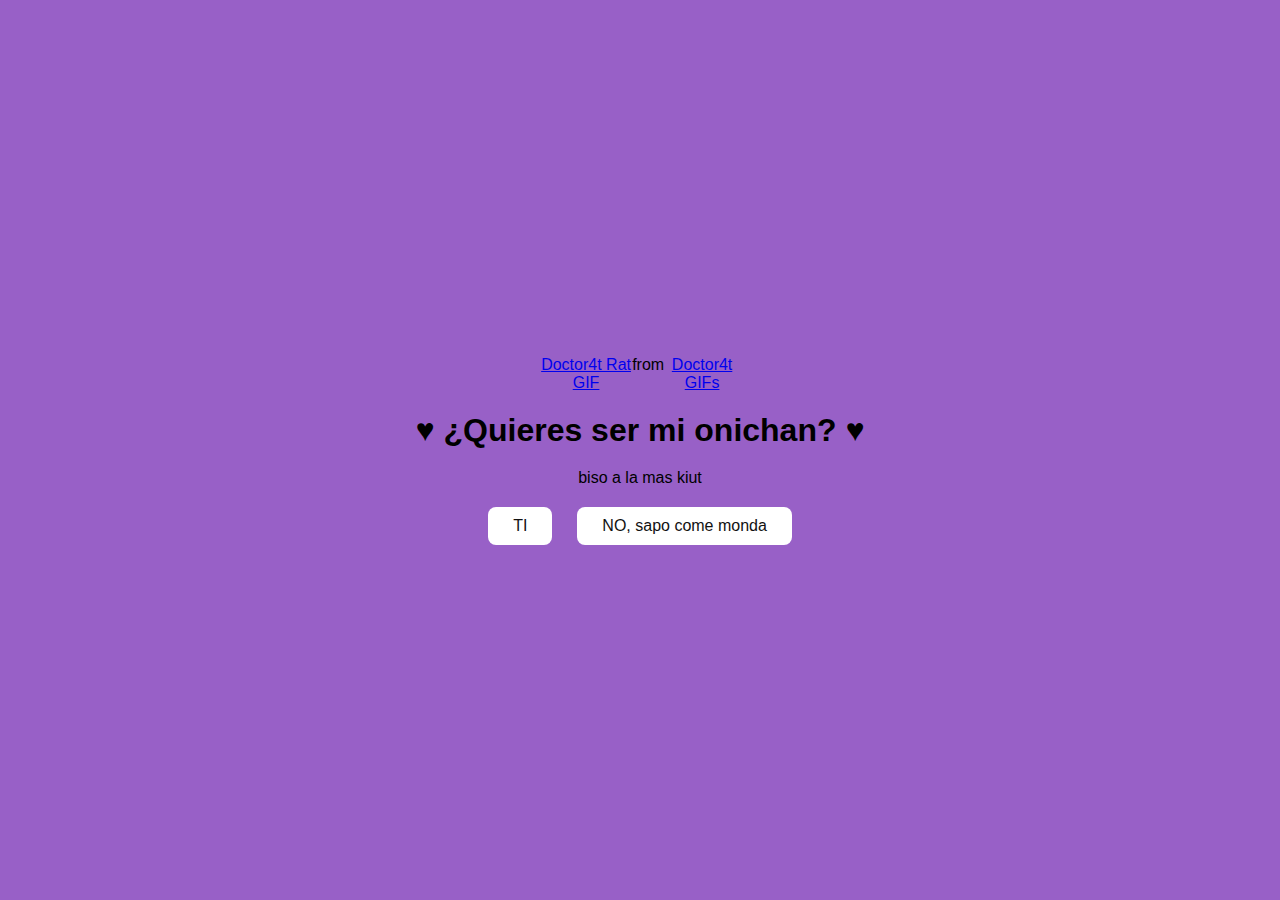
<file: Meli Regalo/index.html>
<!DOCTYPE html>
<html lang="en">
<head>
    <meta charset="UTF-8">
    <meta name="viewport" content="width=device-width, initial-scale=1.0">
    <link rel="stylesheet" href="../Meli Regalo/estilosuwu.css">
    <title> ♥ Te quieroro ♥</title>
</head>
<body>
    <div class="container">
        <div class="tenor-gif-embed" data-postid="297313015507157407" data-share-method="host" data-aspect-ratio="1" data-width="100%"><a href="https://tenor.com/view/doctor4t-rat-minecraft-rat-love-gif-297313015507157407">Doctor4t Rat GIF</a>from <a href="https://tenor.com/search/doctor4t-gifs">Doctor4t GIFs</a></div> <script type="text/javascript" async src="https://tenor.com/embed.js"></script>
        <h1> ♥ ¿Quieres ser mi onichan? ♥</h1>
        <p>biso a la mas kiut</p>
        <div class="btn">
            <a href="si.html">TI</a>
            <a href="no.html">NO, sapo come monda</a>
        </div>
    </div>
</body>
</html>
</file>
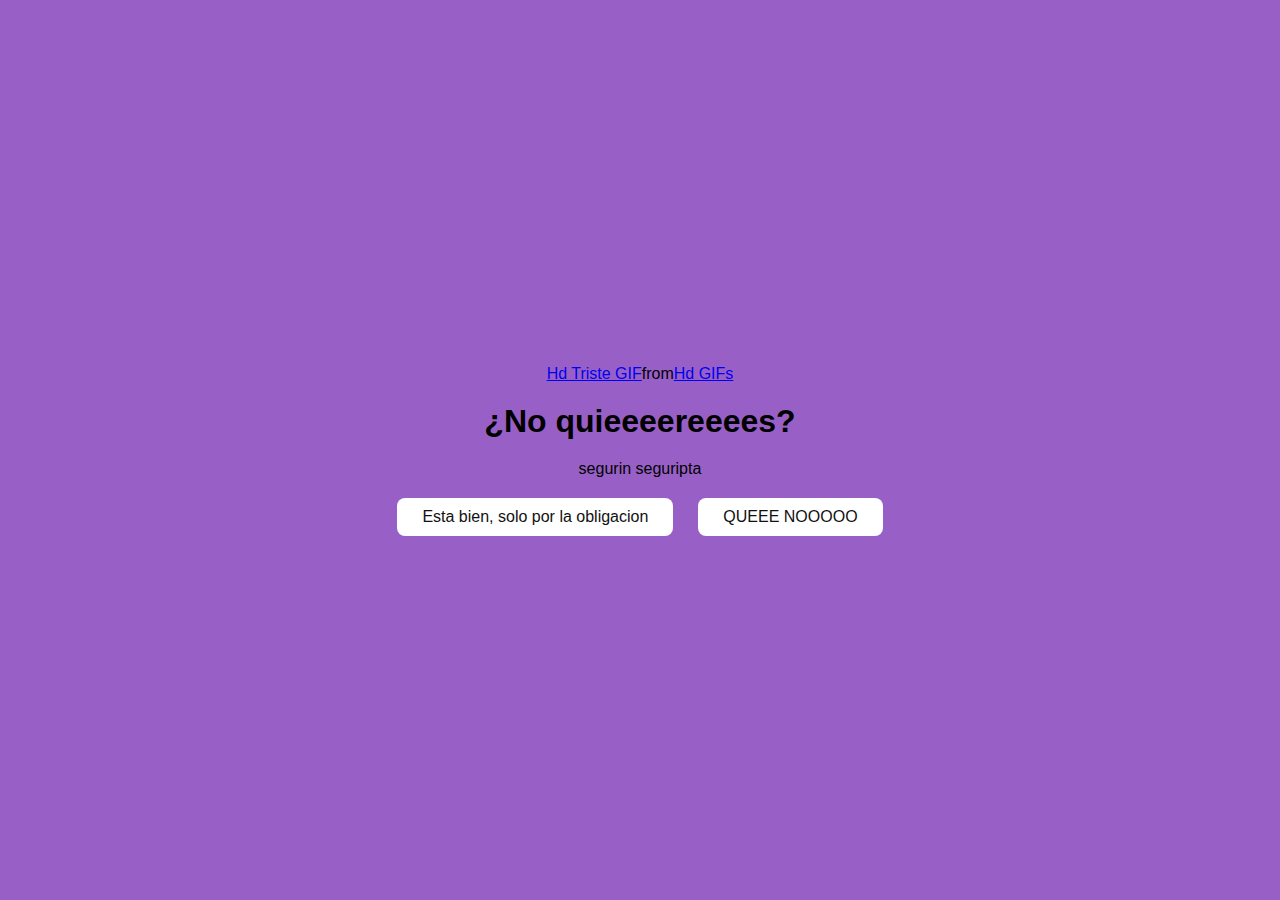
<file: Meli Regalo/no.html>
<!DOCTYPE html>
<html lang="en">
<head>
    <meta charset="UTF-8">
    <meta name="viewport" content="width=device-width, initial-scale=1.0">
    <link rel="stylesheet" href="../Meli Regalo/estilosuwu.css">
    <title>Piensa bien</title>
</head>
<body>
    <div class="container">
        <div class="tenor-gif-embed" data-postid="12582477441663524689" data-share-method="host" data-aspect-ratio="1" data-width="100%"><a href="https://tenor.com/view/hd-triste-sad-sit-sentada-gif-12582477441663524689">Hd Triste GIF</a>from <a href="https://tenor.com/search/hd-gifs">Hd GIFs</a></div> <script type="text/javascript" async src="https://tenor.com/embed.js"></script>
        <h1> ¿No quieeeereeees? </h1>
        <p>segurin seguripta</p>
        <div class="btn">
            <a href="si.html">Esta bien, solo por la obligacion</a>
            <a href="no2.html">QUEEE NOOOOO</a>
        </div>
    </div>
</body>
</html>
</file>
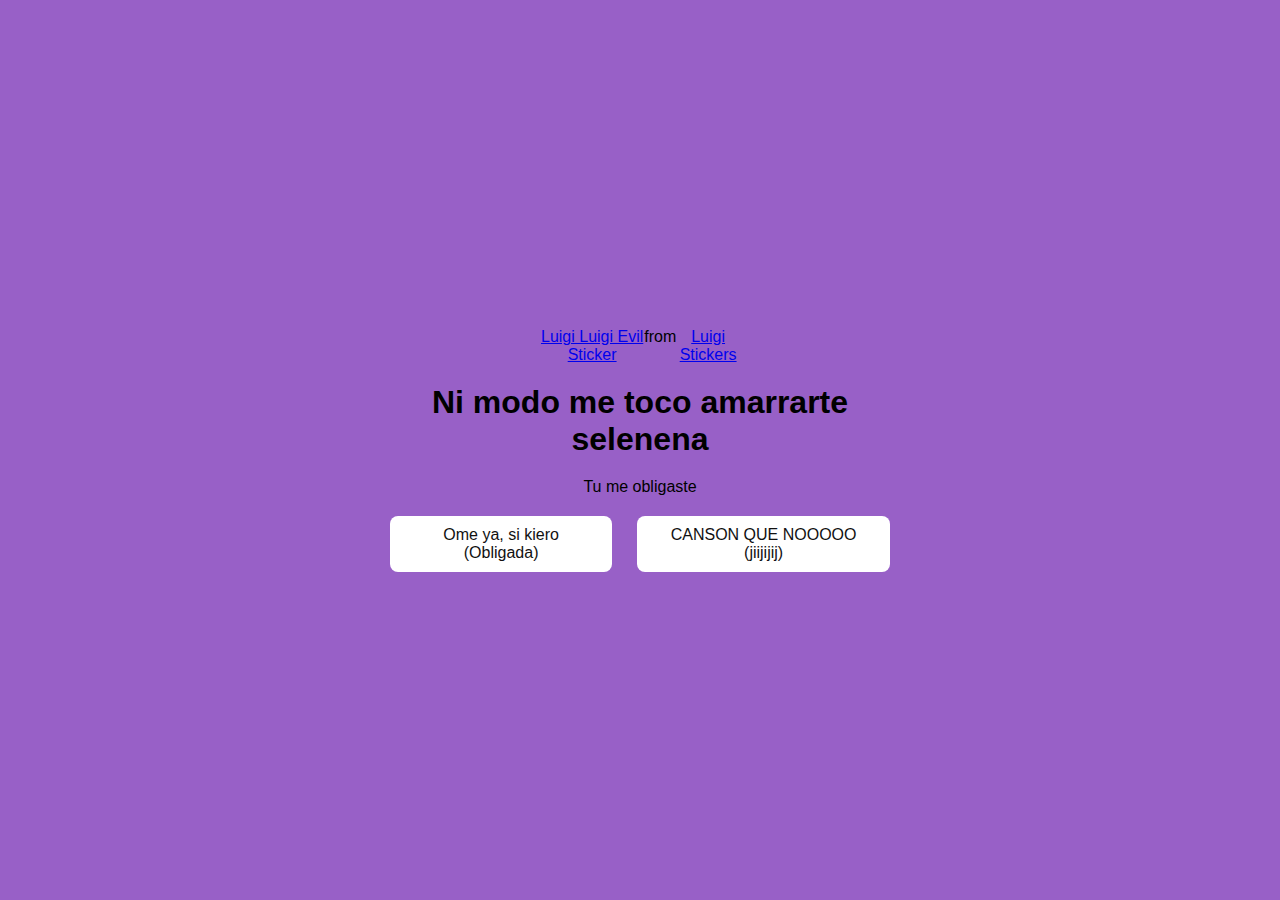
<file: Meli Regalo/no2.html>
<!DOCTYPE html>
<html lang="en">
<head>
    <meta charset="UTF-8">
    <meta name="viewport" content="width=device-width, initial-scale=1.0">
    <link rel="stylesheet" href="../Meli Regalo/estilosuwu.css">
    <title>Eres mia jeje</title>
</head>
<body>
    <div class="container">
        <div class="tenor-gif-embed" data-postid="23706299" data-share-method="host" data-aspect-ratio="1" data-width="100%"><a href="https://tenor.com/view/luigi-luigi-evil-luigi-laughing-gif-23706299">Luigi Luigi Evil Sticker</a>from <a href="https://tenor.com/search/luigi-stickers">Luigi Stickers</a></div> <script type="text/javascript" async src="https://tenor.com/embed.js"></script>
        <h1> Ni modo me toco amarrarte selenena </h1>
        <p>Tu me obligaste</p>
        <div class="btn">
            <a href="si.html">Ome ya, si kiero (Obligada)</a>
            <a href="#" id="random-btn">CANSON QUE NOOOOO (jiijijij)</a>
        </div>
    </div>
    <script src="script.js"></script>
</body>
</html>
</file>
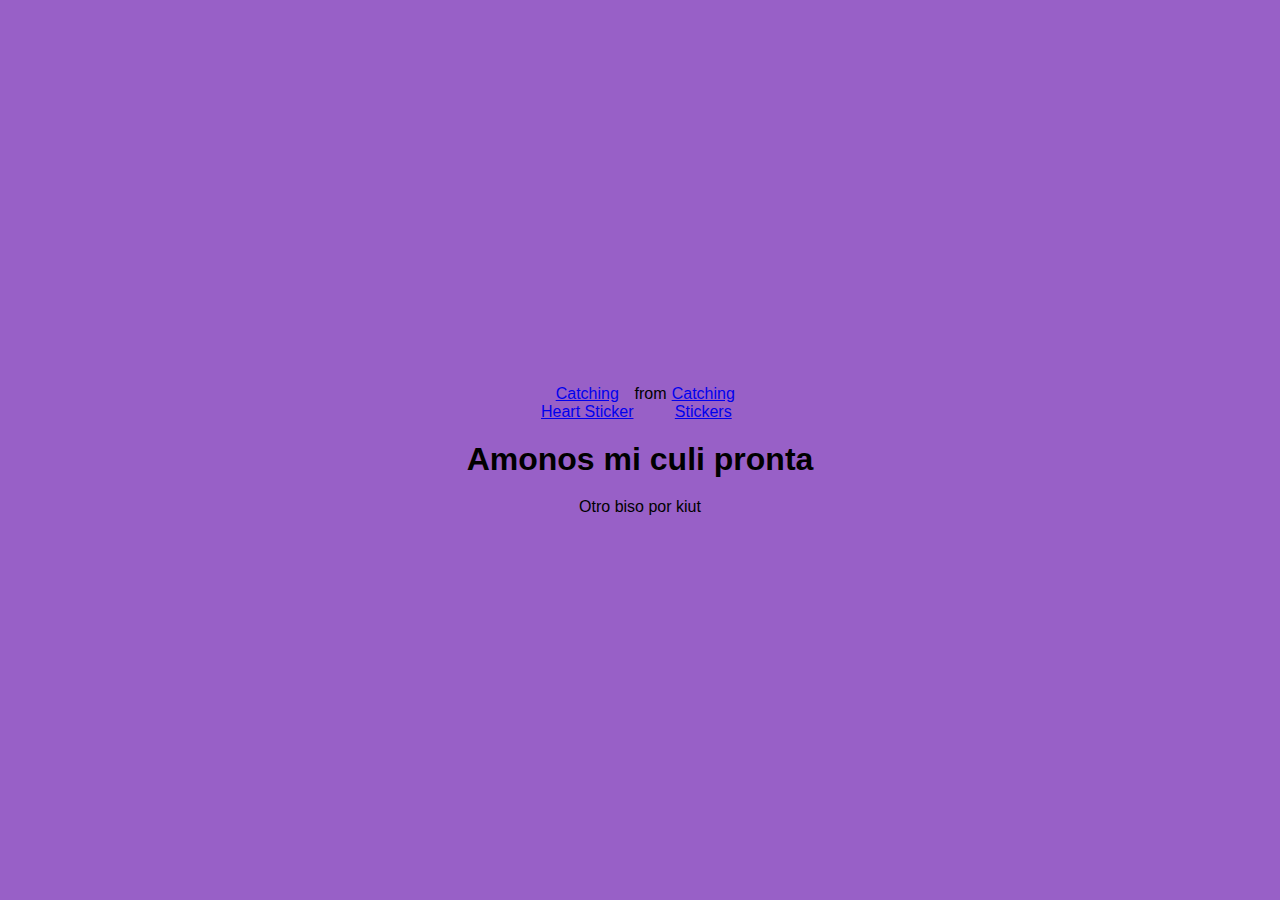
<file: Meli Regalo/si.html>
<!DOCTYPE html>
<html lang="en">
<head>
    <meta charset="UTF-8">
    <meta name="viewport" content="width=device-width, initial-scale=1.0">
    <link rel="stylesheet" href="../Meli Regalo/estilosuwu.css">
    <title>Biso Biso Biso</title>
</head>
<body>
    <div class="container">
        <div class="tenor-gif-embed" data-postid="14599240" data-share-method="host" data-aspect-ratio="1" data-width="100%"><a href="https://tenor.com/view/catching-heart-playing-around-cat-kitty-gif-14599240">Catching Heart Sticker</a>from <a href="https://tenor.com/search/catching-stickers">Catching Stickers</a></div> <script type="text/javascript" async src="https://tenor.com/embed.js"></script>
        <h1> Amonos mi culi pronta </h1>
        <p>Otro biso por kiut</p>
        
    </div>
</body>
</html>
</file>
<file: Meli Regalo/estilosuwu.css>
* {
    margin: 0;
    padding: 0;
    box-sizing: border-box;
    font-family: sans-serif;
}

body {
    position: relative;
    width: 100%;
    min-height: 100vh;
    display: flex;
    justify-content: center;
    align-items: center;
    background-color: #9860c7;
}

.container {
    display: flex;
    flex-direction: column;
    text-align: center;
    align-items: center;
    gap: 20px;
    max-width: 500px;
    margin: 20px;
}

.container .tenor-gif-embed {
    display: flex;
    max-width: 200px;
}

.container .btn {
    display: flex;
    gap: 25px;
}

.btn a {
    text-decoration: none;
    color: #111;
    background: #fff;
    padding: 10px 25px;
    border-radius: 8px;
    box-shadow: 0.5rem 1rem 3rem hsl(0, 0, 0,0.3);

}
</file>
